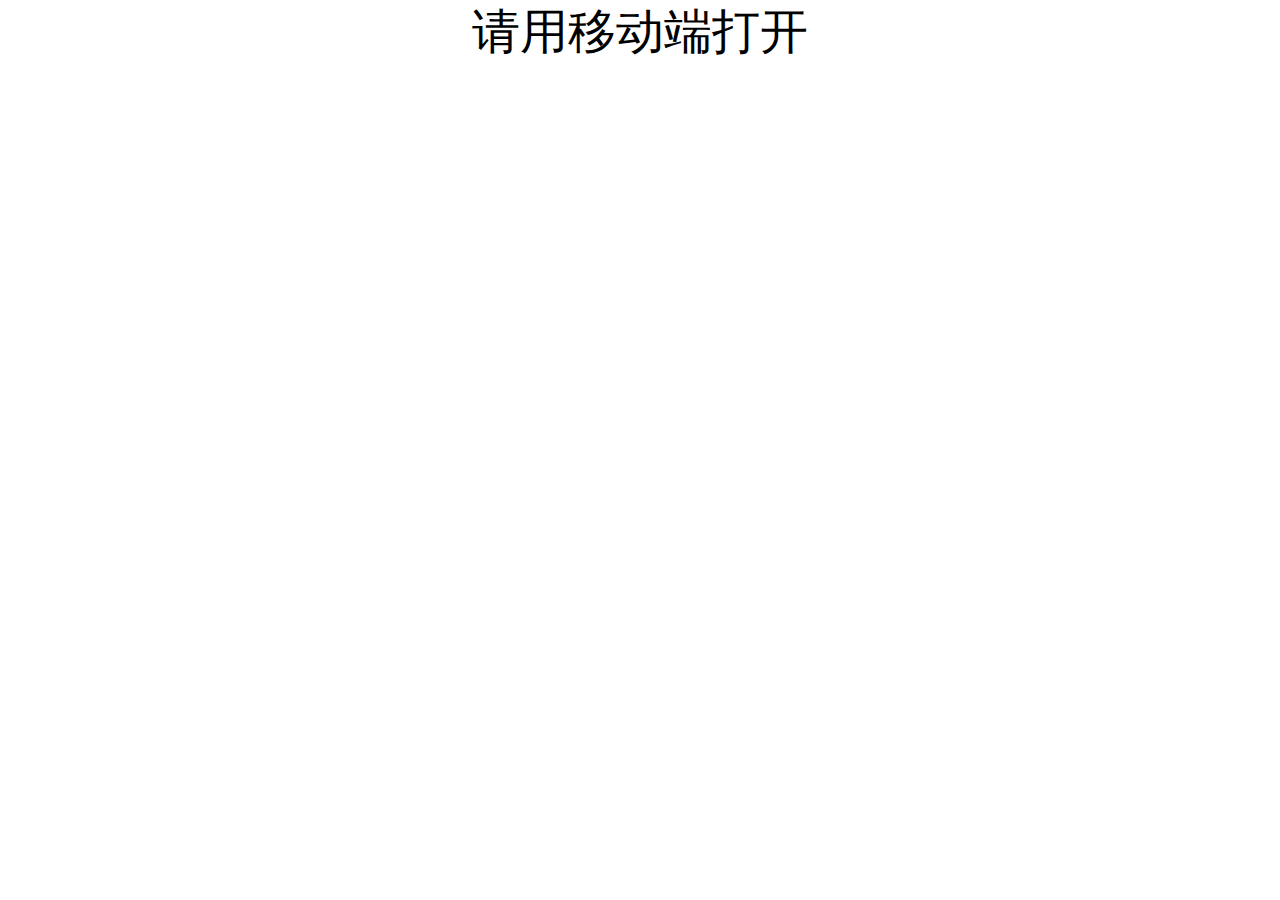
<file: index.html>
<!DOCTYPE html>
<html>
	<head>
		<meta charset="utf-8" />
		<title></title>
		<link href="css/ym1.css" type="text/css" rel="stylesheet" />
		<link href="css/index.css" type="text/css" rel="stylesheet" />
	</head>

	<body>
		<P id="alert">请用移动端打开</P>

		<div id="content">
			<div class="lr">
				<div class="top1">
					<div class="top11"><a href="#">动态</a></div>
					<div class="top12"><a href="my.html">推荐</a></div>
					<div class="top13"><a href="my.html"><img src="img/1.jpg"/ "></a></div>
					<div class="top14"><a href="my.html"><img src="img/2.jpg"/ "></a></div>
				</div>

					<div class="hylr">
						<p class="hylrp">盒友内容</p>
						<div class="hylr1">
							
							<div class="hylr11"> 
							<div class="hylrimg"><div id="img1"></div> </div>
							<p> 我爱金铲铲</p>							
							</div>
							<h2> 无人扶我青云志,我自踏雪至山巅</h2>
							<div class="img000">
								<img src="img/1/6.jpg"/>
								<img src="img/1/7.jpg"/>
								<img src="img/1/8.jpg"/>
								<img src="img/1/9.jpg"/>
								
								
							</div>
							
							</div>
					</div>
					
					<div class="hylr99">
						<div class="hylr1">
							<div class="hylr11"> 	
							<div class="hylrimg"><div id="img2"></div>
													
							</div>
							<p> 289484</p>	
							<div class="img000">
								<img src="img/1/10.jpg"/>
								<img src="img/1/11.jpg"/>
								
								
								
							</div>
							</div>
					</div>
					
					<div class="hylr99">
						<div class="hylr1">
							<div class="hylr11"> 
							<div class="hylrimg"><div id="img3"></div>
														
							</div>
							<p> 爱做梦的鸡</p>	
							<div class="img0001">
							<img src="img/1/12.jpg"/>
							<img src="img/1/13.jpg"/>
							<img src="img/1/14.jpg"/>
							<img src="img/1/15.jpg"/>
															
															
														</div>
							</div>
					</div>
					
					<div class="hylr99">
						<div class="hylr1">
							<div class="hylr11"> 
							<div class="hylrimg"><div id="img4"></div>
														
							</div>
							<p> wuhusdSd</p>
							<div class="img000">
							<img src="img/1/16.jpg"/>
							<img src="img/1/17.jpg"/>
							<img src="img/1/18.jpg"/>
							<img src="img/1/19.jpg"/>
															
															
								</div>
								
							<div class="liubai"></div>	
							</div>
					</div>
					</div>
					
					
					
					
					
				
				<div class="end">
					<div class="end11"><a href="#"><img src="cs/2.png"><p class="endp">首页</p></a></div>
					<div class="end12"><a href="redian.html"><img src="cs/3.png"><p class="endp">热点</p>2</div>
					<div class="end16"><a href="#"><p class="endppp"><img src="cs/1.png"></p></div>
					<div class="end13"><a href="yxk.html"><img src="cs/4.png"><p class="endp">游戏库</p>3</div>
					<div class="end14"><a href="me.html"><img src="cs/5.png"><p class="endp">我</p>4</div>
				</div>
			</div>

		</div>
	</body>
</html>
</file>
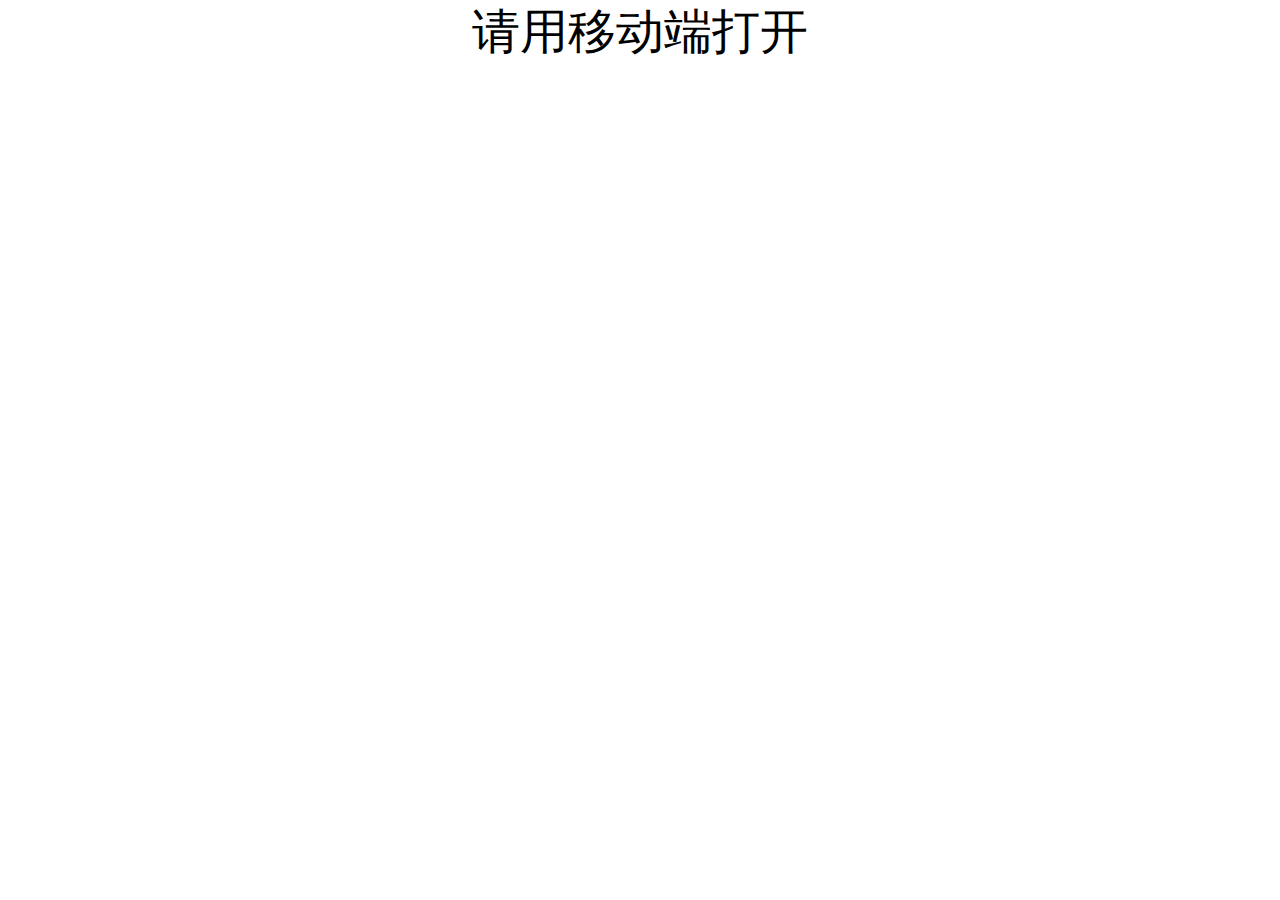
<file: 作业/index.html>
<!DOCTYPE html>
<html>
	<head>
		<meta charset="utf-8" />
		<title></title>
		<link href="css/ym1.css" type="text/css" rel="stylesheet" />
		<link href="css/index.css" type="text/css" rel="stylesheet" />
	</head>

	<body>
		<P id="alert">请用移动端打开</P>

		<div id="content">
			<div class="lr">
				<div class="top1">
					<div class="top11"><a href="#">动态</a></div>
					<div class="top12"><a href="index2.html">推荐</a></div>
					<div class="top13"><a href="my.html"><img src="img/1.jpg"/ "></a></div>
					<div class="top14"><a href="my.html"><img src="img/2.jpg"/ "></a></div>
				</div>

					<div class="hylr">
						<p class="hylrp">盒友内容</p>
						<div class="hylr1">
							<div class="hylr11"> 
							<div class="hylrimg"><div id="img1"></div> </div>
							<p> 我爱金铲铲</p>							
							</div>
							<h2> 无人扶我青云志,我自踏雪至山巅</h2>
							<div class="img000">
								<img src="img/1/6.jpg"/>
								<img src="img/1/7.jpg"/>
								<img src="img/1/8.jpg"/>
								<img src="img/1/9.jpg"/>
								
								
							</div>
							
							</div>
					</div>
					
					<div class="hylr99">
						<div class="hylr1">
							<div class="hylr11"> 	
							<div class="hylrimg"><div id="img2"></div>
													
							</div>
							<p> 289484</p>	
							<div class="img000">
								<img src="img/1/10.jpg"/>
								<img src="img/1/11.jpg"/>
								
								
								
							</div>
							</div>
					</div>
					
					<div class="hylr99">
						<div class="hylr1">
							<div class="hylr11"> 
							<div class="hylrimg"><div id="img3"></div>
														
							</div>
							<p> 爱做梦的鸡</p>	
							<div class="img0001">
							<img src="img/1/12.jpg"/>
							<img src="img/1/13.jpg"/>
							<img src="img/1/14.jpg"/>
							<img src="img/1/15.jpg"/>
															
															
														</div>
							</div>
					</div>
					
					<div class="hylr99">
						<div class="hylr1">
							<div class="hylr11"> 
							<div class="hylrimg"><div id="img4"></div>
														
							</div>
							<p> wuhusdSd</p>
							<div class="img000">
							<img src="img/1/16.jpg"/>
							<img src="img/1/17.jpg"/>
							<img src="img/1/18.jpg"/>
							<img src="img/1/19.jpg"/>
															
															
								</div>
							</div>
					</div>
					</div>
					<div class="liubai"></div>
					
					
					
					
				
				<div class="end">
					<div class="end11"><a href="index"><img src="cs/2.png"><p class="endp">首页</p></a></div>
					<div class="end12"><a href="redian.html"><img src="cs/3.png"><p class="endp">热点</p>2</div>
					<div class="end16"><a href="#"><p class="endppp"><img src="cs/1.png"></p></div>
					<div class="end13"><a href="yxk.html"><img src="cs/4.png"><p class="endp">游戏库</p>3</div>
					<div class="end14"><a href="me.html"><img src="cs/5.png"><p class="endp">我</p>4</div>
				</div>
			</div>

		</div>
	</body>
</html>
</file>
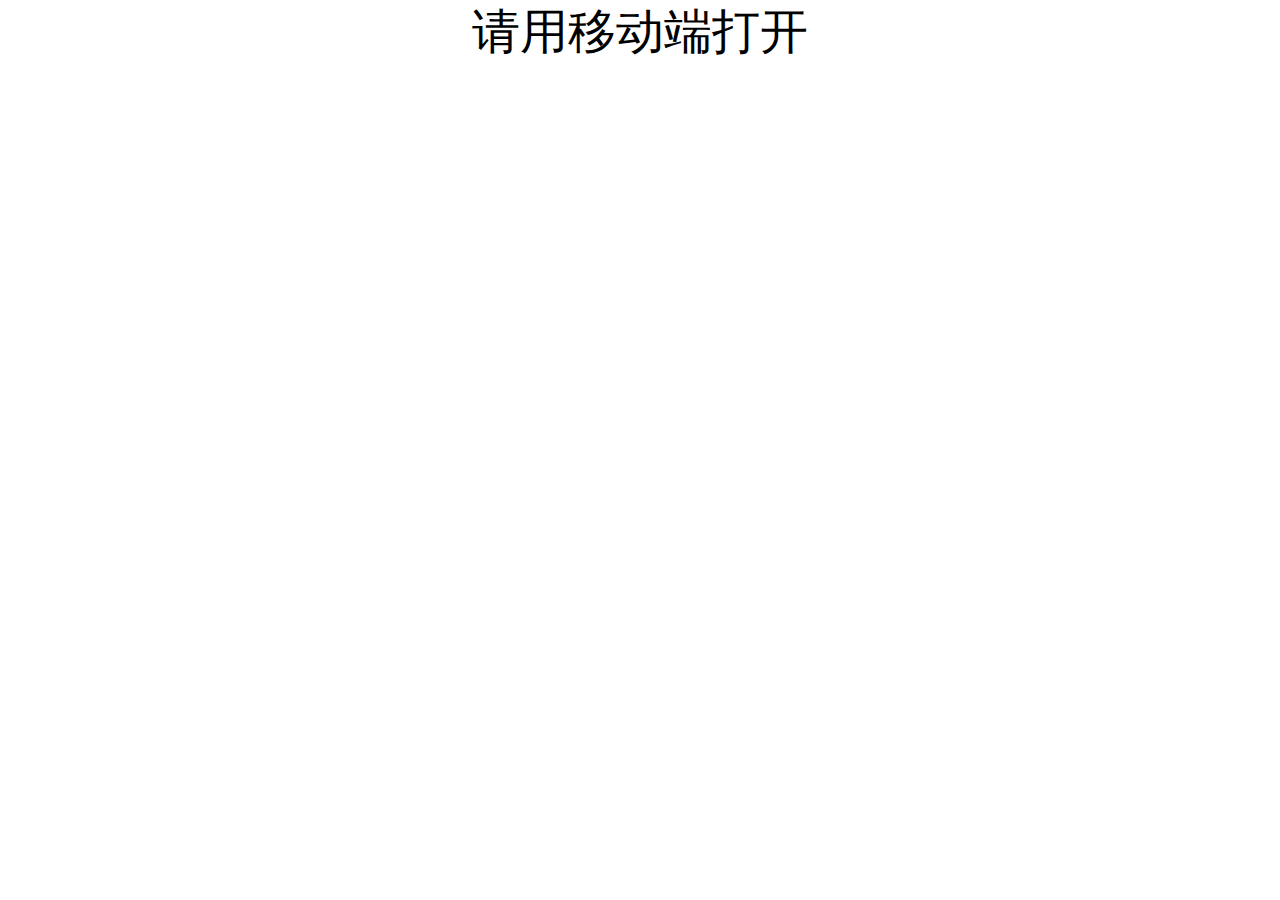
<file: index2.html>
<!DOCTYPE html>
<html>
	<head>
		<meta charset="utf-8" />
		<title></title>
		<link href="css/ym1.css" type="text/css" rel="stylesheet" />
	</head>

	<body>
		<P id="alert">请用移动端打开</P>

		<div id="content">
			<div class="lr">
				<div class="top1">
					<div class="top11"><a href="index.html">动态</a></div>
					<div class="top12"><a href="my.html">推荐</a></div>
					<div class="top13"><a href="my.html"><img src="img/1.jpg"/ "></a></div>
					<div class="top14"><a href="my.html"><img src="img/2.jpg"/ "></a></div>
				</div>

					<div class="hylr">
						<p class="hylrp">盒友内容</p>
						<div class="hylr1">
							<div class="hylr11"> 
							<div class="hylrimg"></div>
							<p> 盒友的名字</p>							
							</div>
							<span>盒友的类容</span>
							</div>
					</div>
					
					
					
					
				
					
					
					
					
				
				<div class="end">
					<div class="end11"><a href="#"><img src="cs/2.png"><p class="endp">首页</p></a></div>
					<div class="end12"><a href="redian.html"><img src="cs/3.png"><p class="endp">热点</p>2</div>
					<div class="end16"><a href="#"><p class="endppp"><img src="cs/1.png"></p></div>
					<div class="end13"><a href="yxk.html"><img src="cs/4.png"><p class="endp">游戏库</p>3</div>
					<div class="end14"><a href="me.html"><img src="cs/5.png"><p class="endp">我</p>4</div>
				</div>
			</div>

		</div>
	</body>
</html>
</file>
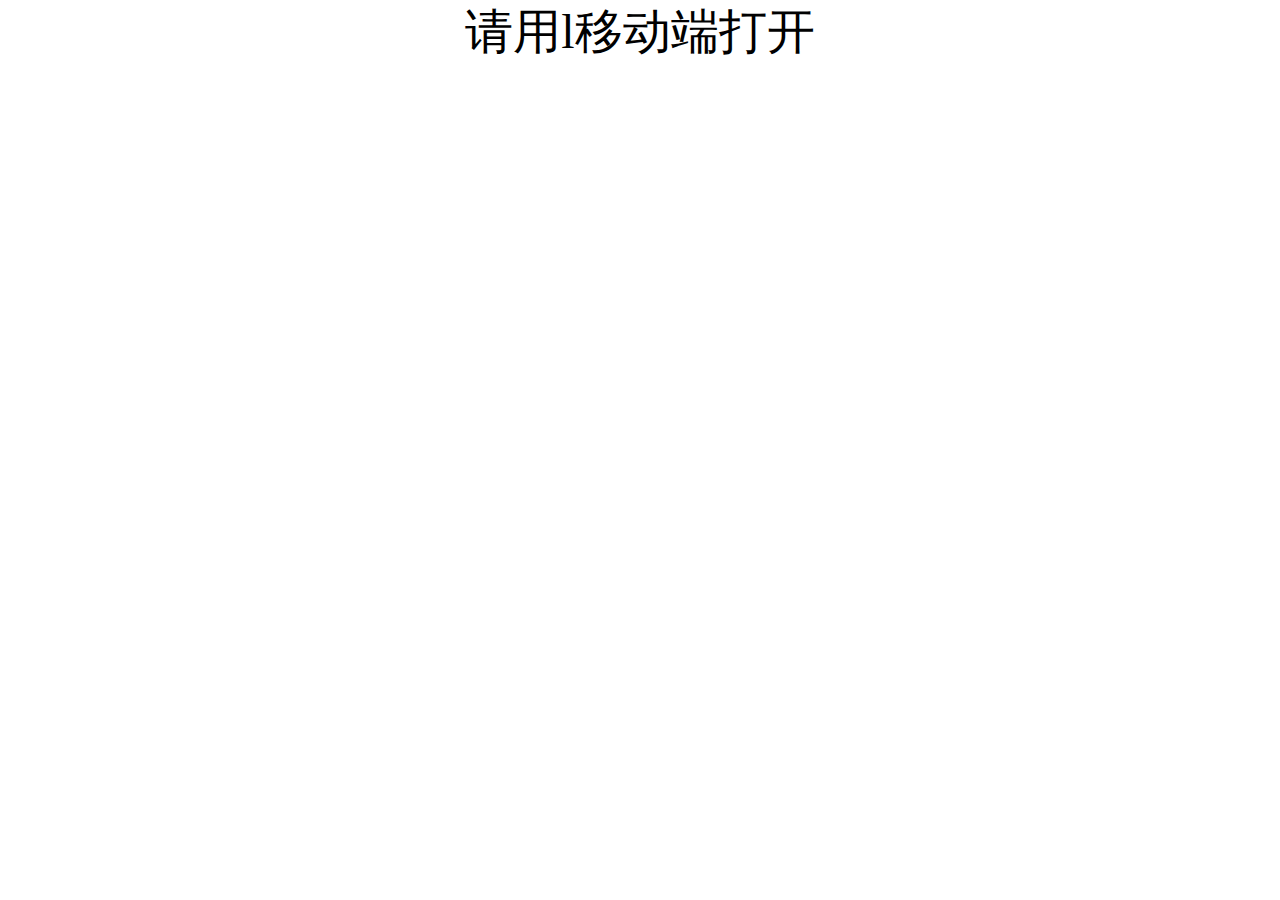
<file: me.html>
<!DOCTYPE html>
<html>
	<head>
		<meta charset="utf-8">
		<title></title>
		<link href="css/ym1.css" type="text/css" rel="stylesheet" />
		<link href="css/me.css" type="text/css" rel="stylesheet" />
		<style>

		</style>
	</head>
	<body>
		<P id="alert">请用l移动端打开</P>

		<div id="content">
			<div class="lr">

				<div class="top1">
					<div class="top11"><a href="index.html">推荐</a></div>
					<div class="top12"><a href="my.html">榜单</a></div>
					<div class="top13"><a href="my.html"><img src="img/2.jpg"/ "></a></div>
					<div class="top14"><a hrsef="my.html"><img src="img/3.jpg"/ "></a></div>
					<div class="top14"><a href="my.html"><img src="img/4.jpg"/ "></a></div>
				</div>


				<div class="rediantop">
					<div class="rediantop1">

						<div class="kzcengter">
							<div class="jdtImg">

								<div class="boxs">
									<div class="yuan"><div class="edianlmg"></div></div><!-- 头像 -->
									<div class="ssss">爱吃土豆的马铃薯<img src="img/3.jpg"/> <div>Lv.9</div></div>
									<p><input type="text" placeholder="点击编辑个性个性标签" class="sss"></p>
								</div>



								<div class="box2">

									<div>
										<p class="boxp">0</p>
										<P class="boxp2">关注</P>
									</div>

									<div>
										<p class="boxp">0</p>
										<P class="boxp2">粉丝</P>
									</div>

									<div>
										<p class="boxp">0</p>
										<P class="boxp2">收藏</P>
									</div>

									<div class="qwq">
										<p class="boxp">0</p>
										<P class="boxp2">历史浏览</P>
									</div>








								</div>

								<div class="hylr999">
									<div class="hylr11p">
										<div class="hylr11">
											<div class="xob"><div class="hylr11tp"></div><div><h2>我的任务</h2><p>黑盒语音助手限时任务</p></div></div>
											<div class="xob"><div class="hylr11tp2"></div><div><h2>黑盒商城</h2></div></div>
										</div>

									</div>
								</div>





							</div>
							<div class="img10"><img src="img/22/3.jpg"/> </div><!-- 图片 -->
							<div class="box100"><!-- 一条小图片外框 -->
								<div><img src="img/22/2.jpg"/></div>
								<div><img src="img/22/1.jpg"/></div>
								<div><img src="img/22/3.jpg"/></div>
								<div><img src="img/22/4.jpg"/></div>
							</div>
							
							<div class="tupian"><!-- 一条杠 -->
								<div>关注游戏</div>
								<div>我的评分</div>
								
								
								
								
							</div>

							<div class="liubai"><!-- 底部 -->
								<div class="liubaidiv">
									<div>全部平台</div>
									<div>正在折扣</div>
									<div>史地</div>
									<div>Steam愿望单</div>
									
								</div>
								
								<div class="lll"></div>
								
							</div>

						</div>
					</div>





				</div>





			</div>




			<div class="end" style="padding-left: 10px;">
				<div class="end11"><a href="index.html"><img src="cs/2.png">
						<p class="endp">首页</p>
					</a></div>
				<div class="end12"><a href="redian.html"><img src="cs/3.png">
						<p class="endp">热点</p>2</div>
				<div class="end16"><a href="#">
						<p class="endppp"><img src="cs/1.png"></p>
				</div>
				<div class="end13"><a href="yxk.html"><img src="cs/4.png">
						<p class="endp">游戏库</p>3</div>
				<div class="end14"><a href="me.html"><img src="cs/5.png">
						<p class="endp">我</p>4</div>
			</div>
		</div>
	</body>
</html>
</file>
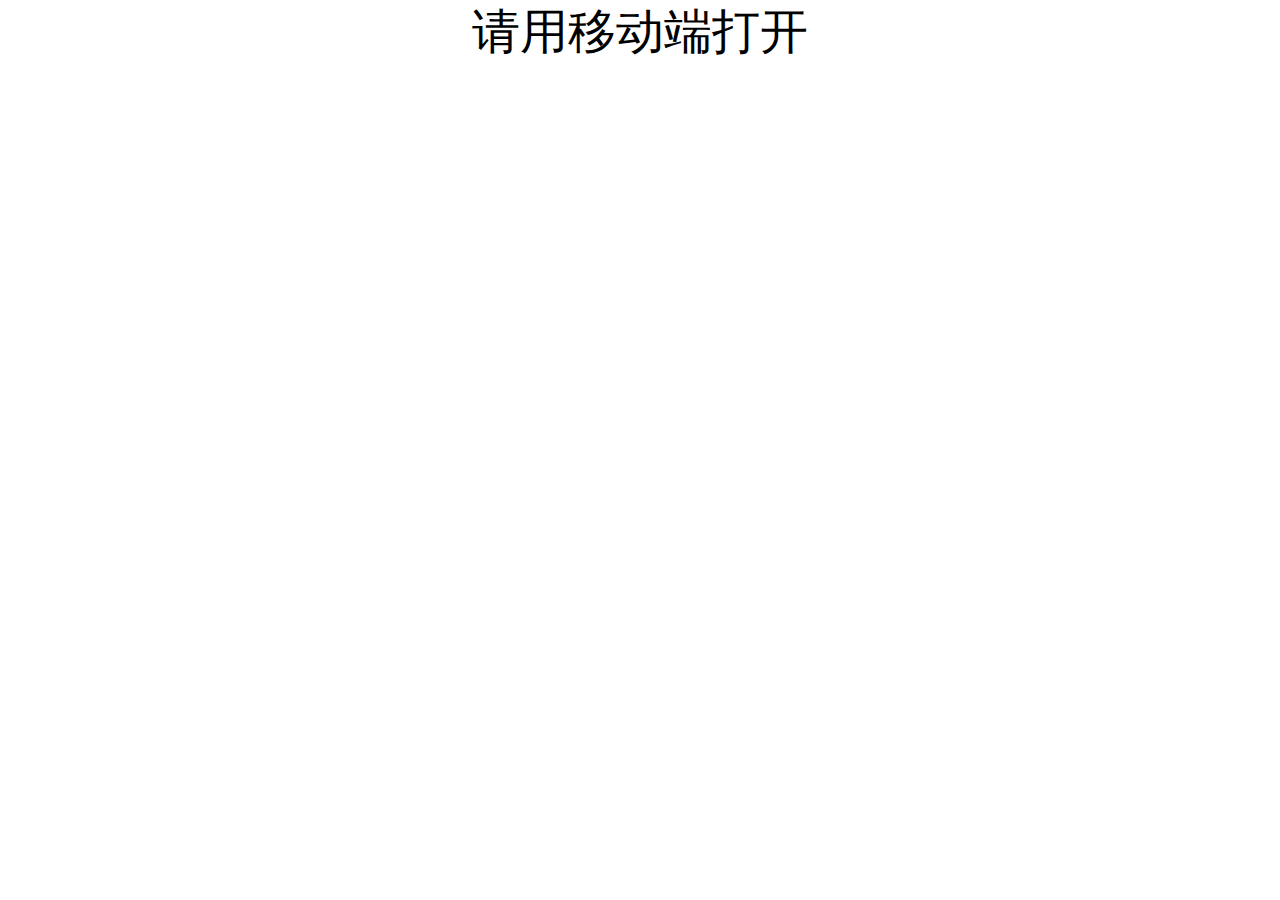
<file: my.html>
<!DOCTYPE html>
<html>
	<head>
		<meta charset="utf-8">
		<title></title>
	</head>
	
	<link href="css/ym1.css" type="text/css" rel="stylesheet"/>
	<style>
		.my{
			padding-top: 70px;
			text-align: center;
			font-size: 90px;
			font-weight: bold;
		}
		
		
	</style>
	<body>
		<P id="alert">请用移动端打开</P>
		
		<div id="content">
			<div class="lr">
				
				
				<P class="my">功能正在维护</P>
			</div>
			
			<div class="end">
				<div class="end11"><a href="index.html"><img src="cs/2.png"><p class="endp">首页</p></a></div>
				<div class="end12"><a href="redian.html"><img src="cs/3.png"><p class="endp">热点</p>2</div>
				<div class="end16"><a href="#"><p class="endppp"><img src="cs/1.png"></p></div>
				<div class="end13"><a href="yxk.html"><img src="cs/4.png"><p class="endp">游戏库</p>3</div>
				<div class="end14"><a href="me.html"><img src="cs/5.png"><p class="endp">我</p>4</div>
			</div>
		</div>
	</body>
</html>
</file>
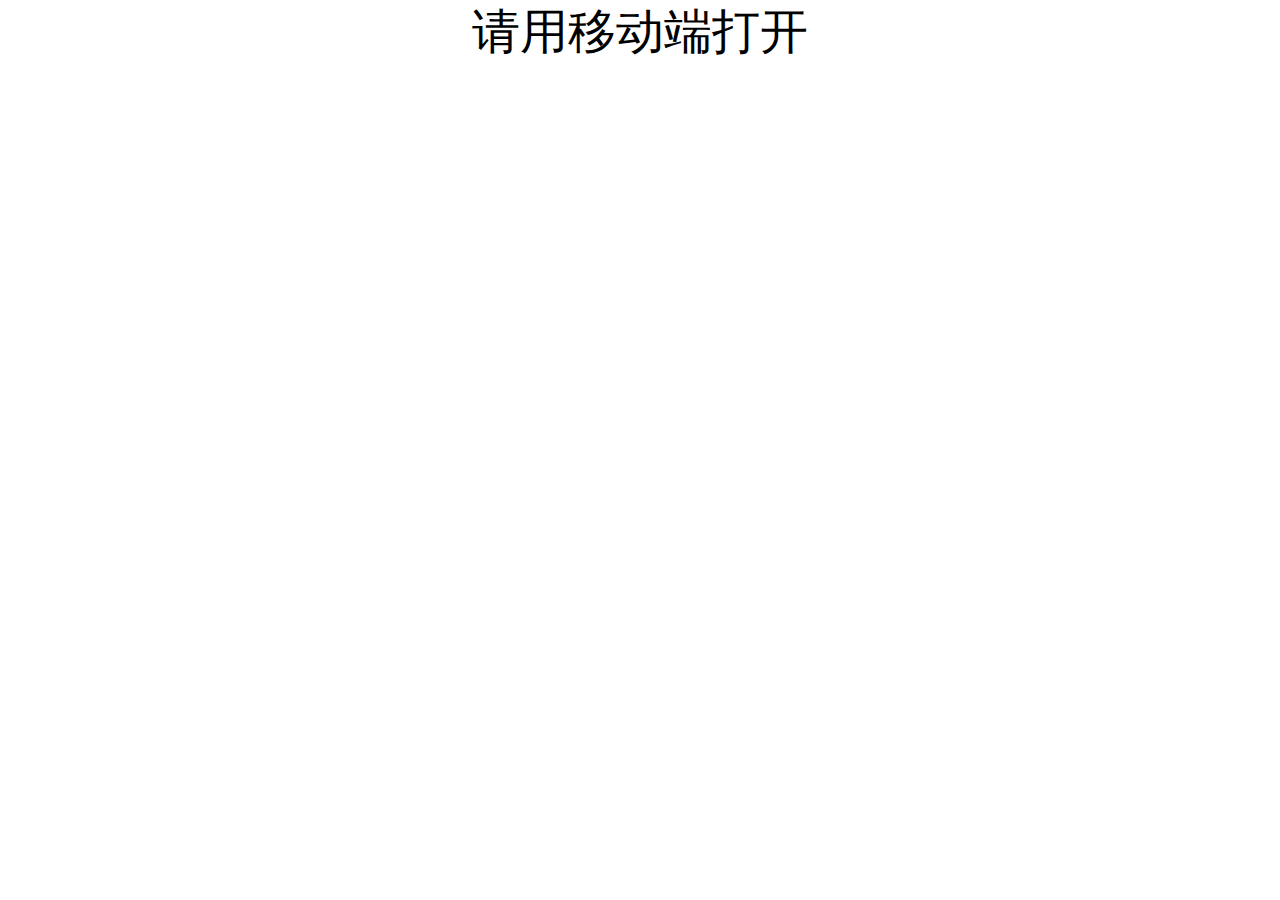
<file: redian.html>
<!DOCTYPE html>
<html>
	<head>
		<meta charset="utf-8" />
		<title></title>
		<link href="css/ym1.css" type="text/css" rel="stylesheet" />
		<link href="css/redian.css" type="text/css" rel="stylesheet" />
		
	</head>

	<body>
		<P id="alert">请用移动端打开</P>

		<div id="content">
			<div class="lr">
				<div class="top1">
					<div class="top11"><p>动态</p></div>
					<div class="top13"><a href="my.html"><img src="img/1.jpg"/ "></a></div>
					<div class="top14"><a href="my.html"><img src="img/2.jpg"/ "></a></div>
					
				</div>

					<div class="rediantop">
						<div class="rediantop1">
							<div><a href="my.html"><p></p>全部</a></div>
							<div><a href="my.html">热榜</a></div>
							<div><a href="my.html">PC游戏</a></div>
							<div><a href="my.html">盒友杂谈</a></div>
							<div><a href="my.html">土豆兄弟</a></div>
							<div><a href="my.html">图片</a></div>
						</div> 
						
					<div class="kzcengter">
						<div class="jdtImg"><img src="img/22/8.jpg"/></div>
						
						
						<div class="kzcengterDiv">				
							<div class="kzcengterDivImg1"></div>
							<h2>经典热血 RPG、多人在线、战斗社交</h2>
							<div class="wenzi">《传奇》是一款经典的多人在线角色扮演游戏。玩家可以选择不同职业，在充满奇幻色彩的玛法大陆，通过战斗、升级、打宝等方式，与其他玩家组队或对抗，体验热血的战斗和丰富的社交互动，书写自己的传奇故事。</div>
							
						</div>
						
						<div class="kzcengterDiv">
							<div class="kzcengterDivImg2"></div>
							<h2>《我的世界》：自由沙盒，创造冒险，无限可能。</h2>
							
							<div class="wenzi">《我的世界》是一款极具开放性和创造性的沙盒游戏在这里玩家宛如置身于一个由方块构成的广袤世界，可以凭借想象力和创造力自由搭建各类建筑，从雄伟的城堡到精巧的小屋应有尽有。同时，玩家能深入神秘矿洞挖掘珍贵资源，探索广袤陆地、幽深海洋以及高耸山脉等多样地形。 </div>
							
						</div>
						
						<div class="kzcengterDiv">
							<div class="kzcengterDivImg3"></div>
							<h2 >古代战游</h2>
							<div class="wenzi">《战意》是一款 3D 战争策略网游，游戏背景设定在古代战争时期，玩家可以在游戏中体验大规模的战斗场面。游戏强调策略和团队合作，玩家可以指挥兵团、修建城池、排兵布阵，参与到攻城战、遭遇战等多种战斗模式中。画面中可以看到身穿古代盔甲的战士和大规模的战争场景，充分体现了游戏的战争主题。</div>
							
						</div>
						
						<div class="kzcengterDiv">
							<div class="kzcengterDivImg4"></div>
							<h2> 《荒野大镖客》一款西部冒险游戏。</h2>
							<div class="wenzi">游戏背景设定在美国西部拓荒时期，玩家可以在广袤的西部世界中体验骑马、狩猎、枪战等多种充满西部风情的活动，感受那个时代独特的冒险氛围。</div>
							
						</div>
						
						
						
						
						
					</div>	
				
						
					
						
						
					</div>
					
					
					
					
					
					
					
					
				
				<div class="end">
					<div class="end11"><a href="index.html"><img src="cs/2.png"><p class="endp">首页</p></a></div>
					<div class="end12"><a href="redian.html"><img src="cs/3.png"><p class="endp">热点</p>2</div>
					<div class="end16"><a href="#"><p class="endppp"><img src="cs/1.png"></p></div>
					<div class="end13"><a href="yxk.html"><img src="cs/4.png"><p class="endp">游戏库</p>3</div>
					<div class="end14"><a href="me.html"><img src="cs/5.png"><p class="endp">我</p>4</div>
				</div>
				<div class="liubai"></div>
			</div>

		</div>
	</body>
</html>
</file>
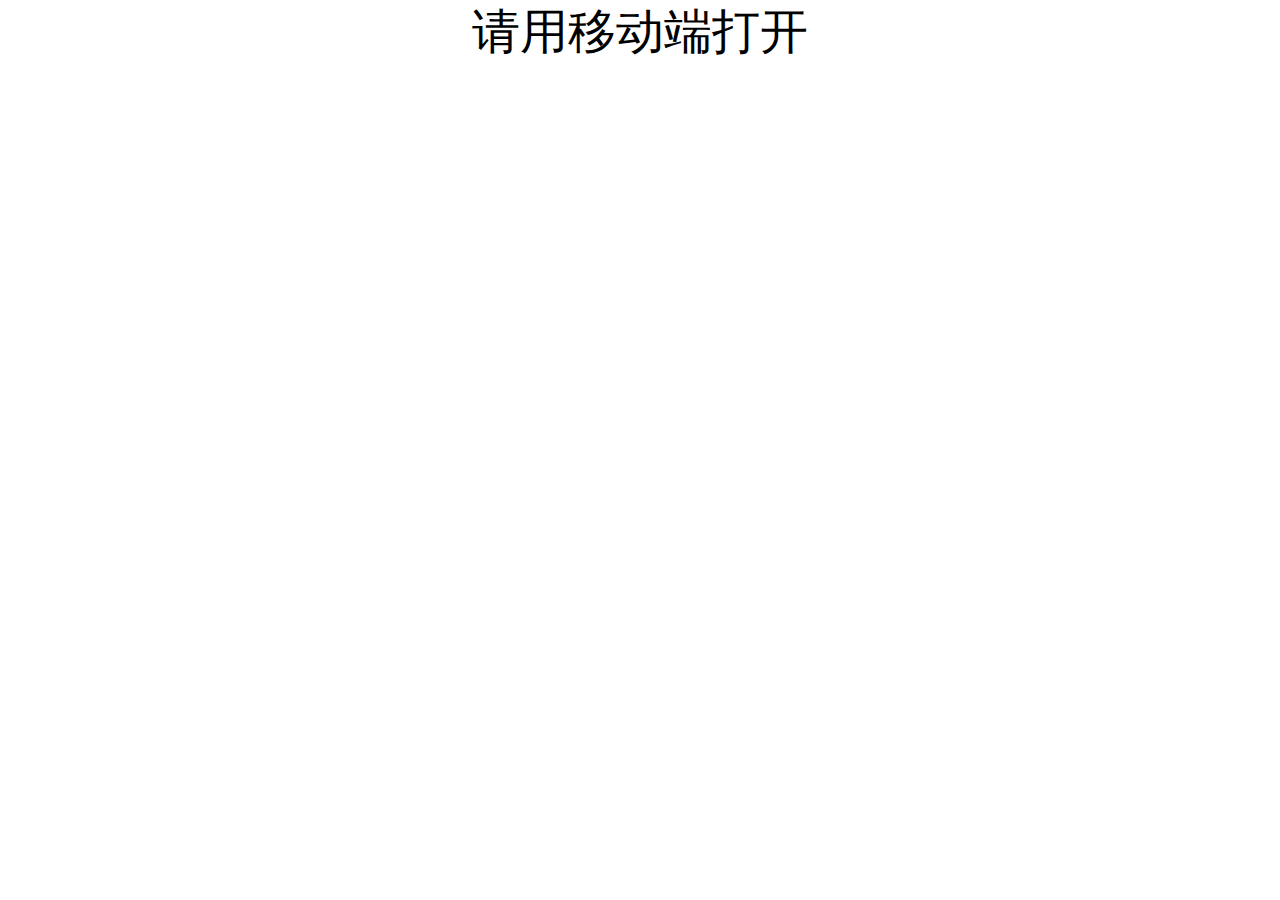
<file: w.html>
<!DOCTYPE html>
<html>
	<head>
		<meta charset="utf-8">
		<title></title>
		<style>
			.hylr11 {
				display: flex;

			}

			.hylrimg {
				float: left;
			}

			.mm {
				float: left;
			}
		</style>
	</head>

	<link href="css/ym1.css" type="text/css" rel="stylesheet" />
	<style>


	</style>
	<body>
		<P id="alert">请用移动端打开</P>

		<div id="content">
			<div class="hylr99">
				<div class="ooo">
					<div class="hylr11">

						<div class="hylrimg"></div>
						<div class="mm">盒友名字</div>

						<div class="box">

							<div>图片1</div>
							<div>图片2</div>
							<div>图片3</div>
						</div>



					</div>


					<span>盒友的类容</span>
					<div class="box2">
						<div>
							<p class="boxp">0</p>
							<P class="boxp2">关注</P>
						</div>
						<div>
							<p class="boxp">0</p>
							<P class="boxp2">粉丝</P>
						</div>
						<div>
							<p class="boxp">0</p>
							<P class="boxp2">收藏</P>
						</div>
						<div class="qwq">
							<p class="boxp">0</p>
							<P class="boxp2">历史浏览</P>
						</div>

					</div>
					
					
					
						<div claa="daohang"></div>
						
						
						
					
					
				</div>
				<div class="end">
					<div class="end11"><a href="index.html"><img src="cs/2.png"><p class="endp">首页</p></a></div>
					<div class="end12"><a href="redian.html"><img src="cs/3.png"><p class="endp">热点</p>2</div>
					<div class="end16"><a href="#"><p class="endppp"><img src="cs/1.png"></p></div>
					<div class="end13"><a href="yxk.html"><img src="cs/4.png"><p class="endp">游戏库</p>3</div>
					<div class="end14"><a href="w.html"><img src="cs/5.png"><p class="endp">我</p>4</div>
				</div>
				
			</div>
				
				
		</div>

		</div>

		
		</div>
	</body>
</html>
</file>
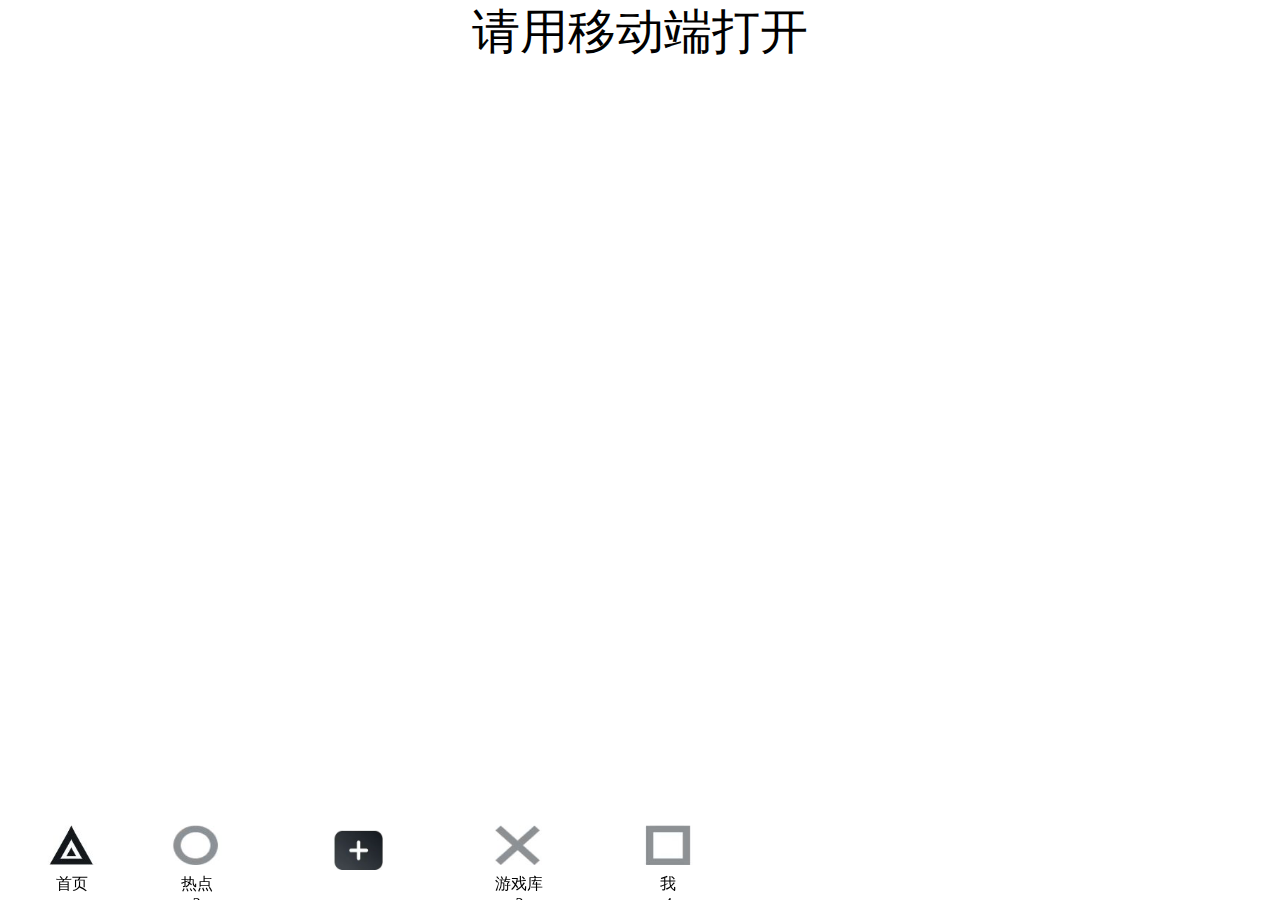
<file: yxk.html>
<!DOCTYPE html>
<html>
	<head>
		<meta charset="utf-8">
		<title></title>
		<link href="css/ym1.css" type="text/css" rel="stylesheet" />
		<link href="css/yxk.css" type="text/css" rel="stylesheet" />
		<style>
			.top11{
				width: 120px;
				font-size: 20px;
			}
			
		</style>
	</head>
	<body>
		<P id="alert">请用移动端打开</P>

		<div id="content">
			<div class="lr">

				<div class="top1">
					<div class="top11"><a href="index.html">推荐</a></div>
					<div class="top12"><a href="my.html">榜单</a></div>
					<div class="top13"><a href="my.html"><img src="img/1.jpg"/ "></a></div>
					<div class="top14"><a href="my.html"><img src="img/2.jpg"/ "></a></div>
				</div>

				
				<div class="rediantop">
					<div class="rediantop1">
				
						<div class="kzcengter">
							<div class="jdtImg"></div>
						</div>
					</div>
				</div>
			</div>

			
			<div class="nei">
				<div><p>黑盒商城</p></div>
				<div><p>喜加一</p></div>
				<div><p>赛事中心</p></div>
				<div><p>黑盒语音</p></div>
				<div><p>Steam年报</p></div>
				<div><p>月度精选</p></div>
				<div><p>猛兽战绩</p></div>
				<div><p>更多</p></div>



			</div>
			<div class="lr">
				<div class="top110">
				<p class="top11">为您推荐</p>
				<p class="top13">更多></p>
				</div>
			</div>
			
			<div class="yxkbody">
				<div class="yxkbody11"><img src="img/22/7.jpg"><p class="biaotiyx">双人成行</p>
				<div class="yxkbody111">
					<div class="boxp22"><div class="yxkbody111img"></div><span class="jiacu">￥19</span><span class="scx">￥ 200</span></div>
					<div class="boxp33">-90%</div>
					<div class="boxp333">史低</div>
					
				</div>
				
				</div>
				
				<div class="yxkbody11"><img src="img/22/4.jpg"><p class="biaotiyx">我的世界</p>
				<div class="yxkbody111">
					<div class="boxp22"><div class="yxkbody111img"></div><span class="jiacu">￥11</span><span class="scx">￥ 111</span></div>
					<div class="boxp33">打骨折</div>
					<div class="boxp333">史低</div>
					
				</div>
				
				</div>
				
				
				<div class="yxkbody11"><img src="img/22/6.jpg"><p class="biaotiyx">森林之子</p>
				<div class="yxkbody111">
					<div class="boxp22"><div class="yxkbody111img"></div><span class="jiacu">￥90</span><span class="scx">￥ 999</span></div>
					<div class="boxp33">便宜!</div>
					<div class="boxp333">史低</div>
					
				</div>
				
				</div>
				
				<div class="yxkbody11"><img src="img/22/8.jpg"><p class="biaotiyx">荒野大嫖客</p>
				<div class="yxkbody111">
					<div class="boxp22"><div class="yxkbody111img"></div><span class="jiacu">￥99</span><span class="scx">￥ 999</span></div>
					<div class="boxp33">来当牛</div>
					<div class="boxp333">史低</div>
					
				</div>
				
				<div class="liubai"></div>
				
				</div>
				
			</div>
			

			</div>




			<div class="end" style="padding-left: 10px;">
				<div class="end11"><a href="index.html"><img src="cs/2.png"><p class="endp">首页</p></a></div>
				<div class="end12"><a href="redian.html"><img src="cs/3.png"><p class="endp">热点</p>2</div>
				<div class="end16"><a href="#"><p class="endppp"><img src="cs/1.png"></p></div>
				<div class="end13"><a href="yxk.html"><img src="cs/4.png"><p class="endp">游戏库</p>3</div>
				<div class="end14"><a href="me.html"><img src="cs/5.png"><p class="endp">我</p>4</div>
			</div>
		</div>
	</body>
</html>
</file>
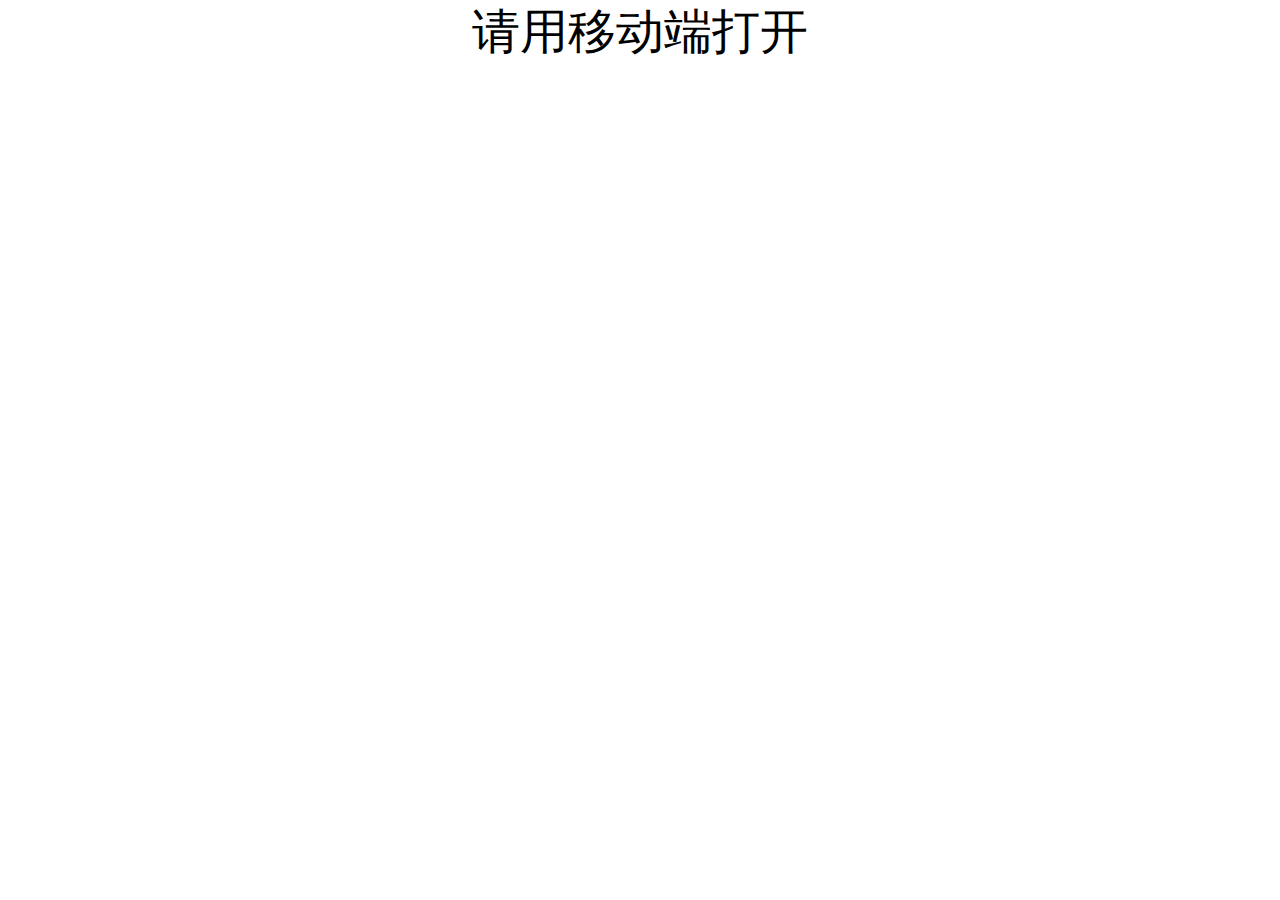
<file: 作业/index2.html>
<!DOCTYPE html>
<html>
	<head>
		<meta charset="utf-8" />
		<title></title>
		<link href="css/ym1.css" type="text/css" rel="stylesheet" />
	</head>

	<body>
		<P id="alert">请用移动端打开</P>

		<div id="content">
			<div class="lr">
				<div class="top1">
					<div class="top11"><a href="index.html">动态</a></div>
					<div class="top12"><a href="my.html">推荐</a></div>
					<div class="top13"><a href="my.html"><img src="img/1.jpg"/ "></a></div>
					<div class="top14"><a href="my.html"><img src="img/2.jpg"/ "></a></div>
				</div>

					<div class="hylr">
						<p class="hylrp">盒友内容</p>
						<div class="hylr1">
							<div class="hylr11"> 
							<div class="hylrimg"></div>
							<p> 盒友的名字</p>							
							</div>
							<span>盒友的类容</span>
							</div>
					</div>
					
					
					
					
				
					
					
					
					
				
				<div class="end">
					<div class="end11"><a href="index.html"><img src="cs/2.png"><p class="endp">首页</p></a></div>
					<div class="end12"><a href="redian.html"><img src="cs/3.png"><p class="endp">热点</p>2</div>
					<div class="end16"><a href="#"><p class="endppp"><img src="cs/1.png"></p></div>
					<div class="end13"><a href="yxk.html"><img src="cs/4.png"><p class="endp">游戏库</p>3</div>
					<div class="end14"><a href="me.html"><img src="cs/5.png"><p class="endp">我</p>4</div>
				</div>
			</div>

		</div>
	</body>
</html>
</file>
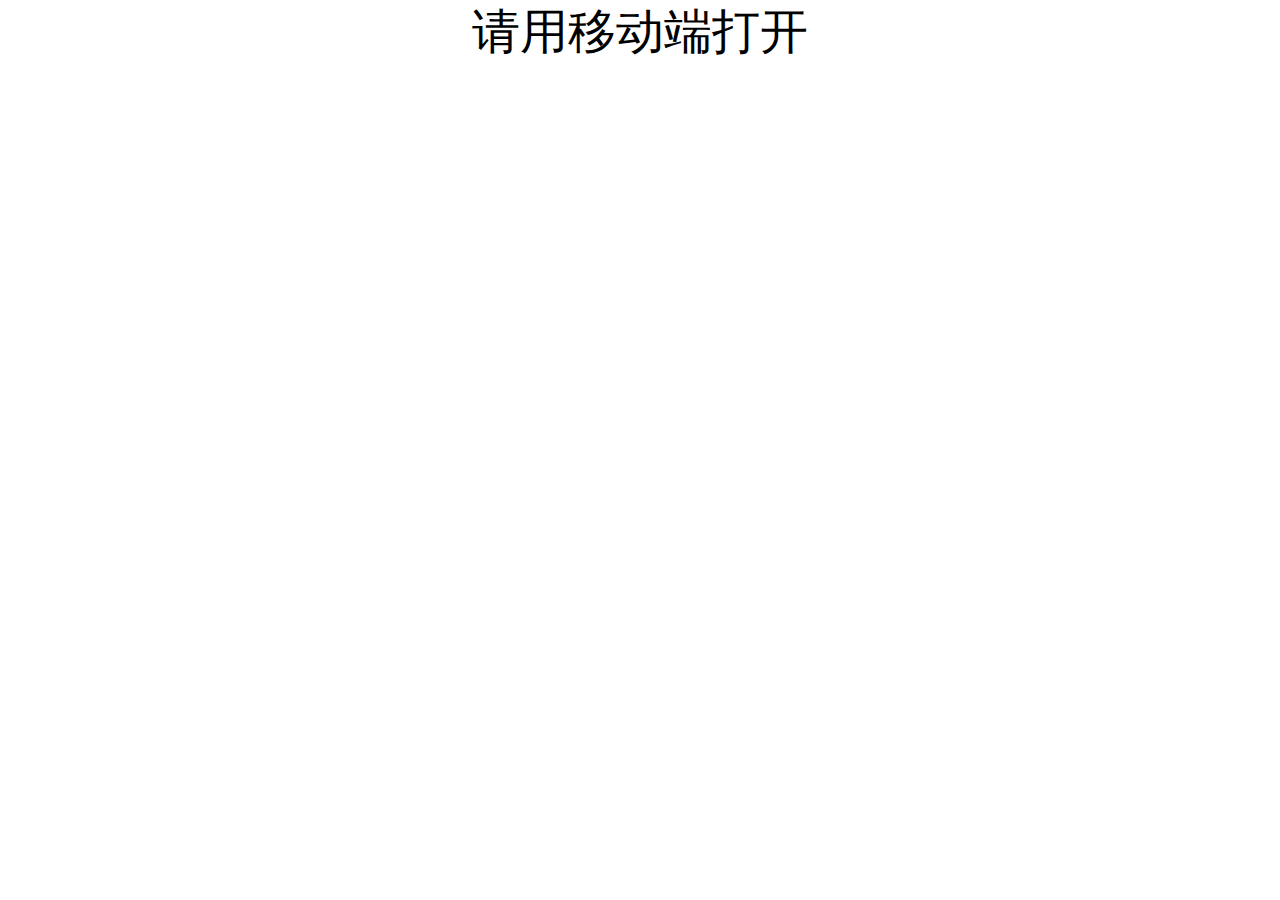
<file: 作业/me.html>
<!DOCTYPE html>
<html>
	<head>
		<meta charset="utf-8">
		<title></title>
		<link href="css/ym1.css" type="text/css" rel="stylesheet" />
		<link href="css/me.css" type="text/css" rel="stylesheet" />
		<style>

		</style>
	</head>
	<body>
		<P id="alert">请用移动端打开</P>

		<div id="content">
			<div class="lr">

				<div class="top1">
					<div class="top11"><a href="index.html">推荐</a></div>
					<div class="top12"><a href="index2.html">榜单</a></div>
					<div class="top13"><a href="my.html"><img src="img/2.jpg"/ "></a></div>
					<div class="top14"><a href="my.html"><img src="img/3.jpg"/ "></a></div>
					<div class="top14"><a href="my.html"><img src="img/4.jpg"/ "></a></div>
				</div>


				<div class="rediantop">
					<div class="rediantop1">

						<div class="kzcengter">
							<div class="jdtImg">

								<div class="boxs">
									<div class="yuan"></div><!-- 头像 -->
									名字
									<p><input type="text" placeholder="点击编辑个性个性标签" class="sss"></p>
								</div>



								<div class="box2">

									<div>
										<p class="boxp">0</p>
										<P class="boxp2">关注</P>
									</div>

									<div>
										<p class="boxp">0</p>
										<P class="boxp2">粉丝</P>
									</div>

									<div>
										<p class="boxp">0</p>
										<P class="boxp2">收藏</P>
									</div>

									<div class="qwq">
										<p class="boxp">0</p>
										<P class="boxp2">历史浏览</P>
									</div>








								</div>

								<div class="hylr999">
									<div class="hylr11p">
										<div class="hylr11">
											<div>我的图片</div>
											<div>我的图片</div>
										</div>

									</div>
								</div>





							</div>
							<div class="img10"> </div><!-- 图片 -->
							<div class="box100"><!-- 一条小图片外框 -->
								<div></div>
								<div></div>
								<div></div>
								<div></div>
							</div>
							<div class="daimgww"></div><!-- 大图片 -->
							<div class="tupian"><!-- 一条杠 -->
								<div>关注游戏</div>
								<div>我的评分</div>
								
								
								
								
							</div>

							<div class="liubai"><!-- 底部 -->
								<div class="liubaidiv">
									<div>全部平台</div>
									<div>正在折扣</div>
									<div>史地</div>
									<div>Steam愿望单</div>
								</div>
								
								
								
							</div>

						</div>
					</div>





				</div>





			</div>




			<div class="end" style="padding-left: 10px;">
				<div class="end11"><a href="index.html"><img src="cs/2.png">
						<p class="endp">首页</p>
					</a></div>
				<div class="end12"><a href="redian.html"><img src="cs/3.png">
						<p class="endp">热点</p>2</div>
				<div class="end16"><a href="#">
						<p class="endppp"><img src="cs/1.png"></p>
				</div>
				<div class="end13"><a href="yxk.html"><img src="cs/4.png">
						<p class="endp">游戏库</p>3</div>
				<div class="end14"><a href="me.html"><img src="cs/5.png">
						<p class="endp">我</p>4</div>
			</div>
		</div>
	</body>
</html>
</file>
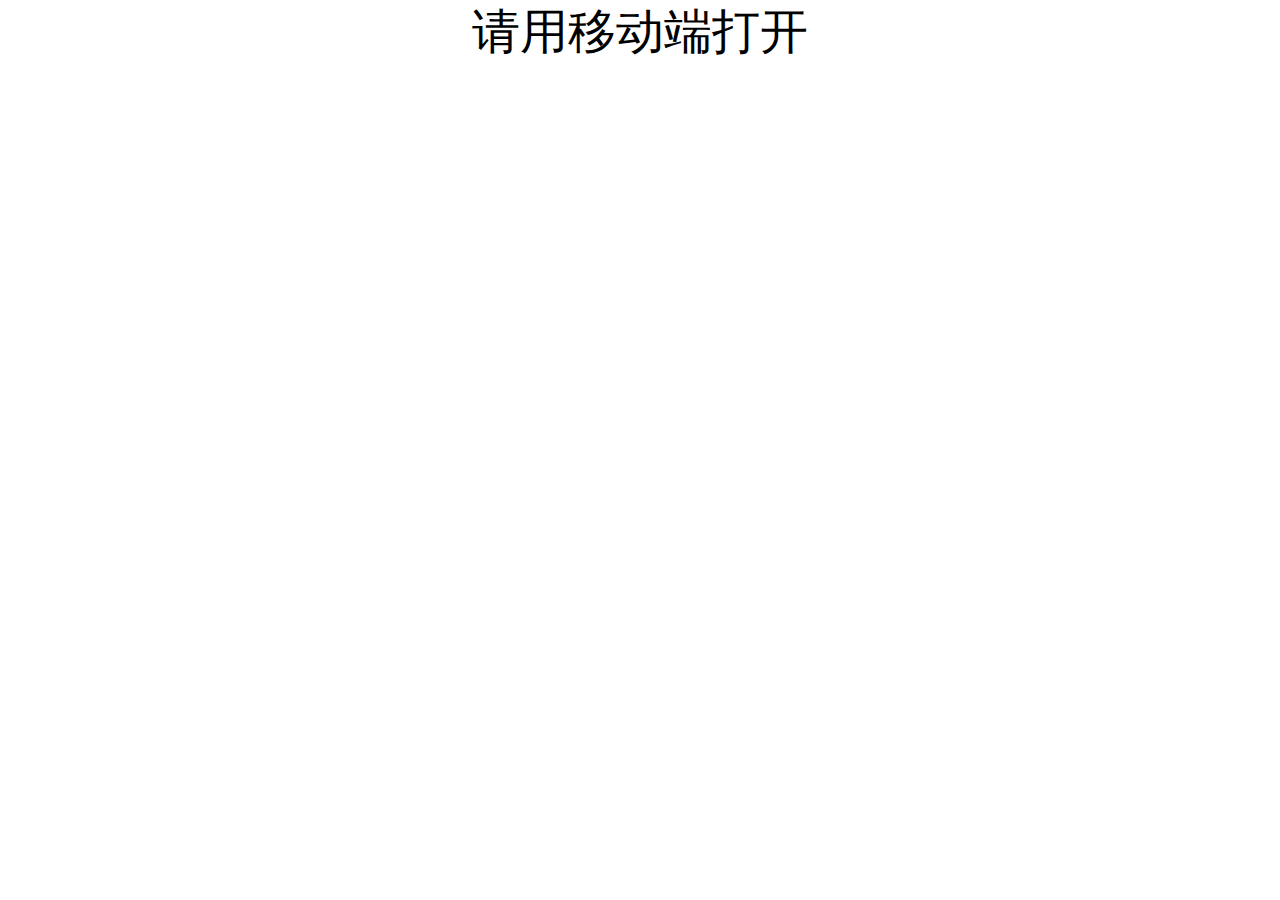
<file: 作业/my.html>
<!DOCTYPE html>
<html>
	<head>
		<meta charset="utf-8">
		<title></title>
	</head>
	
	<link href="css/ym1.css" type="text/css" rel="stylesheet"/>
	<style>
		.my{
			padding-top: 70px;
			text-align: center;
			font-size: 90px;
			font-weight: bold;
		}
		
		
	</style>
	<body>
		<P id="alert">请用移动端打开</P>
		
		<div id="content">
			<div class="lr">
				
				<div class="top1">
					<div class="top11"><a href="index.html">动态</a></div>
					<div class="top12"><a href="index2.html">推荐</a></div>
					<div class="top13"><a href="#">图片1</a></div>
					<div class="top14"><a href="my.html">图片2</a></div>
				</div>
				<P class="my">功能正在维护</P>
			</div>
			
			<div class="end">
				<div class="end11"><a href="index.html"><img src="cs/2.png"><p class="endp">首页</p></a></div>
				<div class="end12"><a href="redian.html"><img src="cs/3.png"><p class="endp">热点</p>2</div>
				<div class="end16"><a href="#"><p class="endppp"><img src="cs/1.png"></p></div>
				<div class="end13"><a href="yxk.html"><img src="cs/4.png"><p class="endp">游戏库</p>3</div>
				<div class="end14"><a href="me.html"><img src="cs/5.png"><p class="endp">我</p>4</div>
			</div>
		</div>
	</body>
</html>
</file>
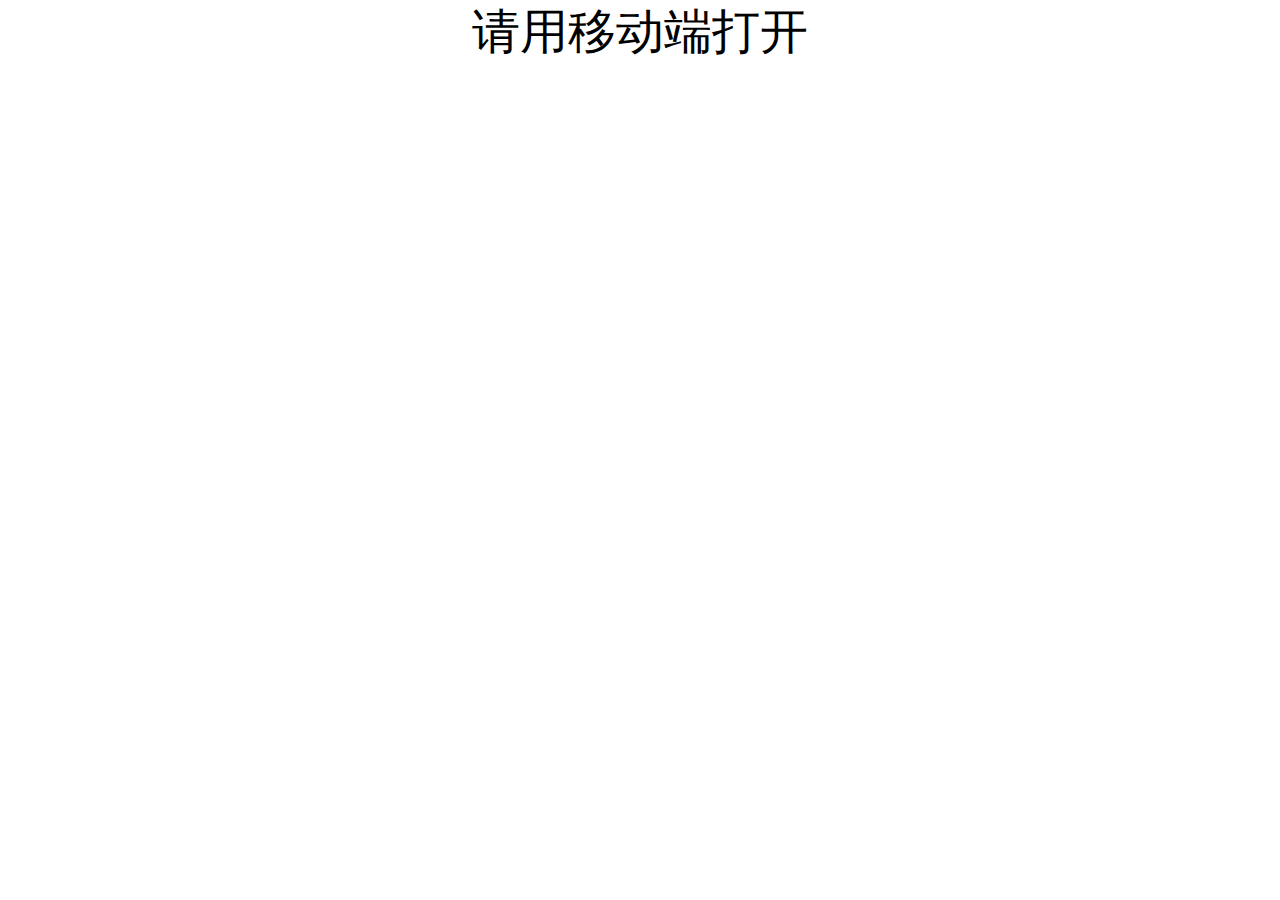
<file: 作业/redian.html>
<!DOCTYPE html>
<html>
	<head>
		<meta charset="utf-8" />
		<title></title>
		<link href="css/ym1.css" type="text/css" rel="stylesheet" />
		
	</head>

	<body>
		<P id="alert">请用移动端打开</P>

		<div id="content">
			<div class="lr">
				<div class="top1">
					<div class="top11"><p>动态</p></div>
					<div class="top13"><a href="my.html"><img src="img/1.jpg"/ "></a></div>
					<div class="top14"><a href="my.html"><img src="img/2.jpg"/ "></a></div>
					
				</div>

					<div class="rediantop">
						<div class="rediantop1">
							<div><a href="my.html"><p></p>全部</a></div>
							<div><a href="my.html">热榜</a></div>
							<div><a href="my.html">PC游戏</a></div>
							<div><a href="my.html">盒友杂谈</a></div>
							<div><a href="my.html">土豆兄弟</a></div>
							<div><a href="my.html">图片</a></div>
						</div> 
						
					<div class="kzcengter">
						<div class="jdtImg">我的是焦点图</div>
						<div class="kzcengterDiv">				
							<div class="kzcengterDivImg">我是图片2</div>
							<div class="wenzi">文字内容</div>
							
						</div>
						
						<div class="kzcengterDiv">
							<div class="kzcengterDivImg">我是图片2</div>
							<div class="wenzi">文字内容</div>
							
						</div>
						
						<div class="kzcengterDiv">
							<div class="kzcengterDivImg">我是图片2</div>
							<div class="wenzi">文字内容</div>
							
						</div>
					</div>	
				
						
						
						
						
					</div>
					
					
					
					
				
					
					
					
					
				
				<div class="end">
					<div class="end11"><a href="index.html"><img src="cs/2.png"><p class="endp">首页</p></a></div>
					<div class="end12"><a href="redian.html"><img src="cs/3.png"><p class="endp">热点</p>2</div>
					<div class="end16"><a href="#"><p class="endppp"><img src="cs/1.png"></p></div>
					<div class="end13"><a href="yxk.html"><img src="cs/4.png"><p class="endp">游戏库</p>3</div>
					<div class="end14"><a href="me.html"><img src="cs/5.png"><p class="endp">我</p>4</div>
				</div>
			</div>

		</div>
	</body>
</html>
</file>
<file: css/ym1.css>
*{
margin: 0 auto;
	padding: 0;
	
}
#alert {
	font-size: 3rem;
	text-align: center;
	display: none;
}

@media screen and (min-width: 800px) {
	#alert {
		display: block;
	}

	#content {
		display: none;

	}



}
.lr{
	padding-left: 10px;
	
}
.top1{
	width: 745px;
	
	height: 40px;
	background-color: white;
	position: fixed;
	height: 60px;
	
	
	
}
.top11,.top12{
	margin: 10px;
	width: 60px;
	height: 40px;
	float: left;
	
}
.top13,.top14{
	margin: 10px;
	width: 50px;
	height: 50px;
	float: right;
	
	
}
.top13 img{
	width: 30px;
	height: 30px;
	
	}
	
	

.top14 img{
	width: 30px;
	height: 30px;
	
}
.end{
	
	width: 745px;
	height: 80px;
	display: flex;
	background-color: white;
	justify-content: space-around;
	position: fixed;
	bottom: 0px;
}
.end11,.end12,.end13,.end14{
	width: 100px;
	
	background-color: white;
	text-align: center;
}
.end16{
	margin-top: 5px;
	width: 125px;
	height: 40px;
	background-color: white;
	border-radius: 10px;
	text-align: center;
	
}
.hylr{	
	margin-right: 40px;
	padding-top: 70px;
	
}
.hylr99{
	
	margin-right: 40px;
	margin-top: 10px;
	
}
.hylrp{
	font-size: 30px;
	font-weight: bold;
	
}


.hylr1{
	width: 745px;
	height: 400px;
	background-color: white;
	
	
	
	
}
.hylr11{
	
	width: 745px;
	height: 100px;
	background-color: white;
	float: left;
	
}
.hylr11 p{
	font-size: 16px;
	color: gray;
	
	
}

.hylrimg{
	float: left;
	width: 100px;
	height: 100px;
	background-color: antiquewhite;
	margin-left: 10px;
	border-radius: 50% 50%;
	
} 
a{
	text-decoration: none;
	color:black;
}

.top1 a:hover{
	color: coral;
	font-weight: bold;
	
}
.endp{
	margin-top: 0px;
}
.end img{
	margin: 5px;
	width: 50px;
	height: 40px;
	
}
.endppp{
	

	font-size: 30px;
	font-weight: bold;

}
.tt{
	margin-left: 20px;
	margin-top: 5px;
	text-align: left;
	font-size: 20px;
}
.rediantop1{
	padding-top: 80px;
	display: flex;
	justify-content: space-around;
	
}
.kzcengter{
	margin-top: 30px;
	margin-right: 30px;
}
.top11 p{
	font-size: 20px;
	
}
.jdtImg{

	motion: none;
	width: 745px;
	height: 300px;
	background-image: none;
   background-size: cover;
	   background-position: center;
	   background-color: antiquewhite;
	
}

.kzcengterDiv{
	float:left;
	margin-top: 10px;
	width: 745px;
	height: 200px;
	
}	

.kzcengterDivImg{
	margin-right: 5px;
	margin-top: 5px;
	float:right;
	width: 300px;
	height: 190px;
	
	border: 2px solid black;
	border-radius: 20px;
	background-image: none;
	background-size: cover;
		   background-position: center;
	
}
.kzcengter11{
	
}
.wenzi{
	margin: 0px;
	width: 400px;
	background-color: antiquewhite;
}
.nei {
	margin-left: 10px;
	margin-top: 10px;
	display: flex;
	flex-wrap: wrap;
	
	justify-content: space-around;
	
	width:745px ;
	height:250px ;
}
.nei div{
	text-align: center;
	font-size: 20px;
	background-color: gainsboro;
	border-radius: 20px;
	width: 160px;
	height: 100px;
	
}
.nei div p{
	margin-top: 15px;
}
.yxkbody{
	width: 745px;
	display: flex;
	flex-wrap: wrap;
	
	
	
}
.yxkbody11{
	margin-top: 10px;
	width: 300px;
	height: 280px;
	
	border-radius: 20px;
}
.yxkbody div img{
	width: 300px;
	height:180px ;
	border-radius: 20px;
}
.top110{
	width: 745px;
	
}
.box{
	width: 160px;
	height: 50px;
				display: flex;
				margin: 0px;
				padding: 0px;
				
}
			.box div{
				margin: 5px;
				width: 50px;
				height: 50px;
				background-color: aqua;
			}
.mm{
	padding-right:  100px;
	
	}
	.ooo{
	
	width: 745px;
	height: 200px;
	background-color: red;
	}
	.box2{
		width: 600px;
		display: flex;
		background-color: white;
	}
	.box2 div{
		width: 80px;
		height: 60px;
		background-color: white;
		
	}
	.boxp{
		text-align: center;
		font-size: 30px;
		
	}
	.boxp2{
		text-align: center;
		color: gray;
	}
	.hylr11p{
	
	width: 745px;
	height: 100px;
	background-color: white;
	float: left;
	}
	.xob{
		width: 300px;
		height: 100px;
		background-color: white;
		border-radius: 10px;
		display: flex;
		
	}
	.daimg{
		
		width: 745px;
		height: 400px;
		border-radius: 10px;
		border: 2px solid black;
	}
	.
	{
		
		padding-left: 0;
		
	}
	.hylr999{
		margin-top: 30px;
		background-color: white;
	}
	.liubai{
		height: 300px;
	}
</file>
<file: css/index.css>
#img1,#img2,#img3,#img4{
	width: 100px;
	height: 100px;
	background-color: aqua;
	
	background-position: center;
	background-size: cover;
	border-radius: 50%;
}
#img1{
	background-image: url("../img/1/5.jpg");
}
#img2{
	background-image: url("../img/1/3.jpg");
}
#img3{
	background-image: url("../img/1/4.jpg");
}
#img4{
	background-image: url("../img/1/1.jpg");
}
.img000{
	width: 745px;
	display: flex;
	justify-content: space-between;
	flex-wrap: wrap;
	
}
.img000 img{
	margin-top: 10px;
	width: 300px;
	height: 120px;
	
}
.img0001{
	width: 745px;
	display: flex;
	justify-content: space-between;
	flex-wrap: wrap;
	
}
.img0001 img{
	margin-top: 10px;
	width: 120px;
	height: 250px;
	}
</file>
<file: 作业/css/ym1.css>
*{
margin: 0 auto;
	padding: 0;
	
}
#alert {
	font-size: 3rem;
	text-align: center;
	display: none;
}

@media screen and (min-width: 800px) {
	#alert {
		display: block;
	}

	#content {
		display: none;

	}



}
.lr{
	padding-left: 10px;
	
}
.top1{
	width: 745px;
	
	height: 40px;
	background-color: white;
	position: fixed;
	height: 60px;
	
	
	
}
.top11,.top12{
	margin: 10px;
	width: 60px;
	height: 40px;
	float: left;
	
}
.top13,.top14{
	margin: 10px;
	width: 50px;
	height: 50px;
	float: right;
	
	
}
.top13 img{
	width: 30px;
	height: 30px;
	
	}
	
	

.top14 img{
	width: 30px;
	height: 30px;
	
}
.end{
	
	width: 745px;
	height: 80px;
	display: flex;
	background-color: white;
	justify-content: space-around;
	position: fixed;
	bottom: 0px;
}
.end11,.end12,.end13,.end14{
	width: 100px;
	
	background-color: white;
	text-align: center;
}
.end16{
	margin-top: 5px;
	width: 125px;
	height: 40px;
	background-color: white;
	border-radius: 10px;
	text-align: center;
	
}
.hylr{	
	margin-right: 40px;
	padding-top: 70px;
	
}
.hylr99{
	
	margin-right: 40px;
	margin-top: 10px;
	
}
.hylrp{
	font-size: 30px;
	font-weight: bold;
	
}


.hylr1{
	width: 745px;
	height: 400px;
	background-color: white;
	
	
	
	
}
.hylr11{
	
	width: 745px;
	height: 100px;
	background-color: white;
	float: left;
	
}
.hylr11 p{
	font-size: 16px;
	color: gray;
	
	
}

.hylrimg{
	float: left;
	width: 100px;
	height: 100px;
	background-color: antiquewhite;
	margin-left: 10px;
	border-radius: 50% 50%;
	
} 
a{
	text-decoration: none;
	color:black;
}

.top1 a:hover{
	color: coral;
	font-weight: bold;
	
}
.endp{
	margin-top: 0px;
}
.end img{
	margin: 5px;
	width: 50px;
	height: 40px;
	
}
.endppp{
	

	font-size: 30px;
	font-weight: bold;

}
.tt{
	margin-left: 20px;
	margin-top: 5px;
	text-align: left;
	font-size: 20px;
}
.rediantop1{
	padding-top: 80px;
	display: flex;
	justify-content: space-around;
	
}
.kzcengter{
	margin-top: 30px;
	margin-right: 30px;
}
.top11 p{
	font-size: 20px;
	
}
.jdtImg{

	motion: none;
	width: 745px;
	height: 300px;
	background-image: none;
   background-size: cover;
	   background-position: center;
	   background-color: antiquewhite;
	
}

.kzcengterDiv{
	float:left;
	margin-top: 10px;
	width: 745px;
	height: 200px;
	background-color: aquamarine;
}	

.kzcengterDivImg{
	margin-right: 5px;
	margin-top: 5px;
	float:right;
	width: 300px;
	height: 190px;
	
	border: 2px solid black;
	border-radius: 20px;
	background-image: none;
	background-size: cover;
		   background-position: center;
	
}
.kzcengter11{
	
}
.wenzi{
	margin: 0px;
	width: 400px;
	background-color: antiquewhite;
}
.nei {
	margin-left: 10px;
	margin-top: 10px;
	display: flex;
	flex-wrap: wrap;
	
	justify-content: space-around;
	
	width:745px ;
	height:250px ;
}
.nei div{
	text-align: center;
	font-size: 20px;
	background-color: gainsboro;
	border-radius: 20px;
	width: 160px;
	height: 100px;
	
}
.nei div p{
	margin-top: 15px;
}
.yxkbody{
	width: 745px;
	display: flex;
	flex-wrap: wrap;
	
	
	
}
.yxkbody div{
	margin-top: 10px;
	width: 300px;
	height: 200px;
	background-color: antiquewhite;
	border-radius: 20px;
}
.yxkbody div img{
	width: 300px;
	height:180px ;
	border-radius: 20px;
}
.top110{
	width: 745px;
	
}
.box{
	width: 160px;
	height: 50px;
				display: flex;
				margin: 0px;
				padding: 0px;
				
}
			.box div{
				margin: 5px;
				width: 50px;
				height: 50px;
				background-color: aqua;
			}
.mm{
	padding-right:  100px;
	
	}
	.ooo{
	
	width: 745px;
	height: 200px;
	background-color: red;
	}
	.box2{
		width: 600px;
		display: flex;
	}
	.box2 div{
		width: 80px;
		height: 60px;
		background-color: gainsboro;
		
	}
	.boxp{
		text-align: center;
		font-size: 30px;
		
	}
	.boxp2{
		text-align: center;
		color: gray;
	}
	.hylr11p{
	
	width: 745px;
	height: 100px;
	background-color: aquamarine;
	float: left;
	}
	.hylr11p .hylr11 div{
		width: 300px;
		height: 100px;
		background-color: bisque;
		border-radius: 10px;
		
		
	}
	.daimg{
		
		width: 745px;
		height: 400px;
		border-radius: 10px;
		border: 2px solid black;
	}
	.
	{
		
		padding-left: 0;
		
	}
	.hylr999{
		margin-top: 30px;
	}
	.liubai{
		height: 300px;
	}
</file>
<file: 作业/css/index.css>
#img1,#img2,#img3,#img4{
	width: 100px;
	height: 100px;
	background-color: aqua;
	
	background-position: center;
	background-size: cover;
	border-radius: 50%;
}
#img1{
	background-image: url("../img/1/5.jpg");
}
#img2{
	background-image: url("../img/1/3.jpg");
}
#img3{
	background-image: url("../img/1/4.jpg");
}
#img4{
	background-image: url("../img/1/1.jpg");
}
.img000{
	width: 745px;
	display: flex;
	justify-content: space-between;
	flex-wrap: wrap;
	
}
.img000 img{
	margin-top: 10px;
	width: 300px;
	height: 120px;
	
}
.img0001{
	width: 745px;
	display: flex;
	justify-content: space-between;
	flex-wrap: wrap;
	
}
.img0001 img{
	margin-top: 10px;
	width: 120px;
	height: 250px;
	}
</file>
<file: css/me.css>
.imgbox{
	width: 745px;
	height: 400px;
	background-color: white;
	margin-top: 80px;
	
}
.yuan{
	width: 80px;
	height: 80px;
	border-radius: 50% 50%;
	background-color: white;
	float: left;
}
.boxs{
	width: 745px;
	height: 80px;
	background-color: white;
}

input{
	border: 1px solid white;
}
.hylr11{
	display: flex;
}
.top11{
				width: 120px;
				font-size: 20px;
			}
			.rediantop1{
				
				padding-top: 50px;
			}
			.jdtImg{
				height: 150px;
			}
			.box2{
				width: 745px;
				display: flex;
				justify-content: space-between;
				background-color: white;
			}
			
	.img10{
		margin-top: 130px;
		width: 745px;
		height:200px;
		background-color: white;
border-radius: 20px;	
}

.box100{
	margin-top: 10px;
	width: 745px;
	height: 50px;
	display: flex;
	
}
.box100 div{
	width: 120px;
	height: 50px;
	background-color: white;
	border-radius: 10px;
	
}
.daimgww{
	margin-top: 10px;
	width: 745px;
	height: 300px;
	border-radius: 20px;	
	background-color: white;
	
}
.tupian{
	margin-top: 10px;
	width: 700px;
	height: 30px;
	border-radius: 5px;
	background-color: white;
	display: flex;
	
	
	
}

.tupian div{
	margin-top: 3px;
	text-align: center;
	width: 340px;
	height: 25px;
	border-radius: 5px;
	background-color: white;
	
	
}
.liubai{
	margin-top: 10px;
	width: 745px;
	height: 400px;
	
	
}
.liubaidiv{
	
	width: 745px;
	height: 30px;
	display: flex;
}
.liubaidiv div{
	width: 120px;
	height: 30px;
	text-align: center;
	
}
.edianlmg{
	width: 80px;
	height: 80px;
	background-position: center;
	background-size: cover;
	background-image: url("../cs/tb.jpg");
	background-clip:padding-box;
	border-radius: 50% 50%;
}
.ssss{
	
}
.ssss img {
	margin-left: 10px;
	width: 30px;
	height: 30px;
}
.ssss div{
	width: 120px;
	margin: 0;
	background-color: white;
	color: white;
}

.hylr11tp,.hylr11tp2{
	margin: 0;
	margin-top: 20px;
	width: 70px;
	height: 60px;
	background-size: cover;
	background-repeat: no-repeat;
	background-color: white;
	
}
.hylr11tp{
	background-image: url("../cs/333.jpg");
}
.hylr11tp2{
	background-image: url("../cs/222.jpg");
	
	
}
.box100 img{
	width: 120px;
	height: 50px;
	border-radius: 10px;
}
.lll{
	background-image: url("../cs/jj.jpg");
	width: 200px;
	height: 200px;
	background-size: cover;
	
}
.img10 img{
	width: 745px;
	height:200px;
}
</file>
<file: css/redian.css>
.jdtImg img{
	width: 745px;
	height: 300px;
	
}
.kzcengterDivImg1,.kzcengterDivImg2,.kzcengterDivImg3,.kzcengterDivImg4{
	margin-right: 5px;
	margin-top: 5px;
	float:right;
	width: 300px;
	height: 190px;
	
	
	border-radius: 20px;
	background-image: none;
	background-size: cover;
	background-position: center;
	
}
.kzcengterDivImg1{
	background-image: url("../img/22/1.jpg");
}
.kzcengterDivImg2{
	background-image: url("../img/22/4.jpg");
}
.kzcengterDivImg3{
	
	background-image: url("../img/22/3.jpg");
	
}
.kzcengterDivImg4{
	background-image: url("../img/22/8.jpg");
}
.liubai{
	height: 300px;
	background-color: white;
	width: 745px;
}
.wenzi{
	margin-top: 20px;
	background-color: white;
	
}
</file>
<file: css/yxk.css>
.jdtImg{
	background-image: url("../img/22/5.jpg");
}
.biaotiyx{
	font-size: 22px;
	
}
.dadahz{
	width: 120px;
	height: 30px;
	background-color: gray;
}
.zuofud{
	width: 60px;
	height: 30px;
	background-color: gray;
	float: left;
}
.youfudong{
	width: 60px;
	height: 30px;
	background-color: gray;
	float: right;
}
.youfudong2{
	width: 60px;
	height: 30px;
	background-color: gray;
	float: right;
}
.chaoji{
	width: 120px;
	height: 30px;
}
.yxkbody111{
	margin-top: 5px;
	display: flex;
}
.boxp22{
	margin: 0;
	width: 120px;
	background-color: gainsboro;
	height: 30px;
	
}
.boxp33,.boxp333    

{
	margin: 0;
	
	width: 60px;
	background-color: aqua;
	height: 30px;
}
.boxp33{
	text-align: center;
	color: white;
	background-color: black;
	
}
.boxp333{
	text-align: center;
	color: white;
	background-color: green;
}
.yxkbody111img{
	float: left;
	background-image: url("../cs/tb.jpg");
	background-size: cover;
	width: 30px;
	height: 30px;
	
}
.jiacu{
	
	font-weight: bold;
	
}
.scx{
	text-decoration: line-through;
}
</file>
<file: 作业/css/me.css>
.imgbox{
	width: 745px;
	height: 400px;
	background-color: olivedrab;
	margin-top: 80px;
	
}
.yuan{
	width: 80px;
	height: 80px;
	border-radius: 50% 50%;
	background-color: aquamarine;
	float: left;
}
.boxs{
	width: 745px;
	height: 80px;
	background-color: aqua;
}

input{
	border: 1px solid white;
}
.hylr11{
	display: flex;
}
.top11{
				width: 120px;
				font-size: 20px;
			}
			.rediantop1{
				
				padding-top: 50px;
			}
			.jdtImg{
				height: 150px;
			}
			.box2{
				width: 745px;
				display: flex;
				justify-content: space-between;
			}
			
	.img10{
		margin-top: 130px;
		width: 745px;
		height:200px;
		background-color: aqua;
border-radius: 20px;	
}

.box100{
	margin-top: 10px;
	width: 745px;
	height: 50px;
	display: flex;
	
}
.box100 div{
	width: 120px;
	height: 50px;
	background-color: salmon;
	
}
.daimgww{
	margin-top: 10px;
	width: 745px;
	height: 300px;
	border-radius: 20px;	
	background-color: aqua;
	
}
.tupian{
	margin-top: 10px;
	width: 700px;
	height: 30px;
	border-radius: 5px;
	background-color: gainsboro;
	display: flex;
	
	
	
}

.tupian div{
	margin-top: 3px;
	text-align: center;
	width: 340px;
	height: 25px;
	border-radius: 5px;
	background-color: white;
	
	
}
.liubai{
	margin-top: 10px;
	width: 745px;
	height: 400px;
	
	
}
.liubaidiv{
	
	width: 745px;
	height: 30px;
	display: flex;
}
.liubaidiv div{
	width: 120px;
	height: 30px;
	text-align: center;
	
}
</file>
